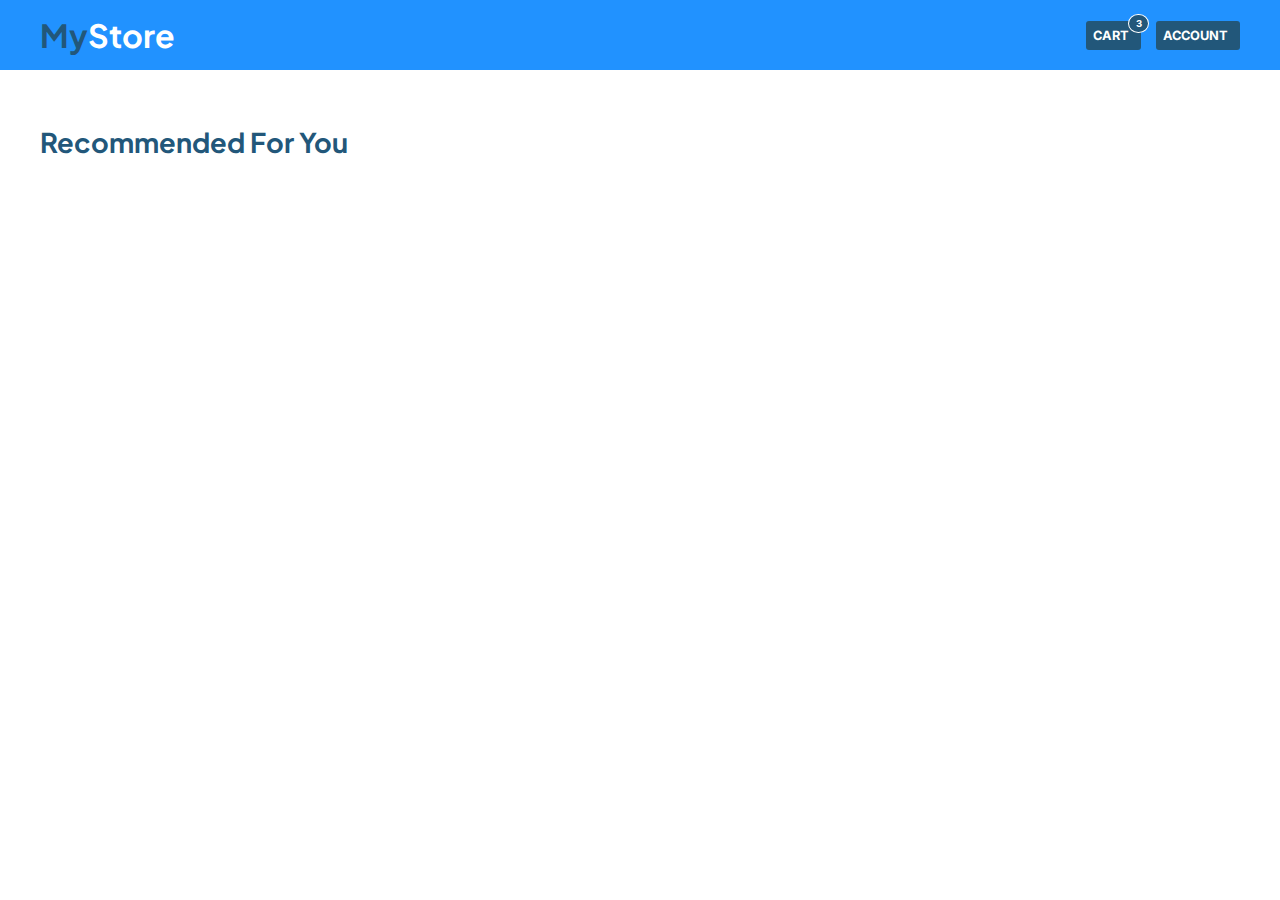
<file: index.html>
<!DOCTYPE html>
<html lang="en">

<head>
  <meta charset="UTF-8">
  <meta http-equiv="X-UA-Compatible" content="IE=edge">
  <meta name="viewport" content="width=device-width, initial-scale=1.0">

  <link rel="preconnect" href="https://fonts.googleapis.com">
  <link rel="preconnect" href="https://fonts.gstatic.com" crossorigin>
  <link
    href="https://fonts.googleapis.com/css2?family=Inter:wght@500;700;900&family=Plus+Jakarta+Sans:wght@500;700&display=swap"
    rel="stylesheet">

  <link rel="stylesheet" href="https://cdn-uicons.flaticon.com/uicons-regular-rounded/css/uicons-regular-rounded.css">

  <script type="module" src="./assets/js/script.js" defer></script>
  <link rel="stylesheet" href="./assets/css/style.css">

  <title>Ecommerce</title>

</head>

<body id="index">
  <header>
    <a href="index.html">
      <h1 class="header-logo"><span>My</span>Store</h1>
    </a>
    <nav>
      <a id="button-cart" data-page="false" href="./pages/cart.html">Cart<i class="fi fi-rr-shopping-cart"></i></a>
      <a id="button-account" data-page="false" href="./pages/account.html">Account<i class="fi fi-rr-user"></i></a>
    </nav>
  </header>

  <main>
    <section class="section-page products">
      <h2 class="section-title">recommended for you</h2>
      <ul class="products-list">
        <!-- <li>
        <div class="product-image">
          <img
            src="https://images.unsplash.com/photo-1521572163474-6864f9cf17ab?ixlib=rb-4.0.3&ixid=MnwxMjA3fDB8MHxwaG90by1wYWdlfHx8fGVufDB8fHx8&auto=format&fit=crop&w=580&q=80"
            alt="">
          <span class="product-rate">4.7<i class="fi fi-rr-star"></i></span>
        </div>
        <div class="product-content">
          <div class="product-info">
            <h3>T-shirt White</h3>
            <p>$19.99</p>
          </div>
          <div class="product-button">
            <button>Add to cart</button>
          </div>
        </div>
      </li> -->
      </ul>
    </section>
  </main>

</body>

</html>
</file>
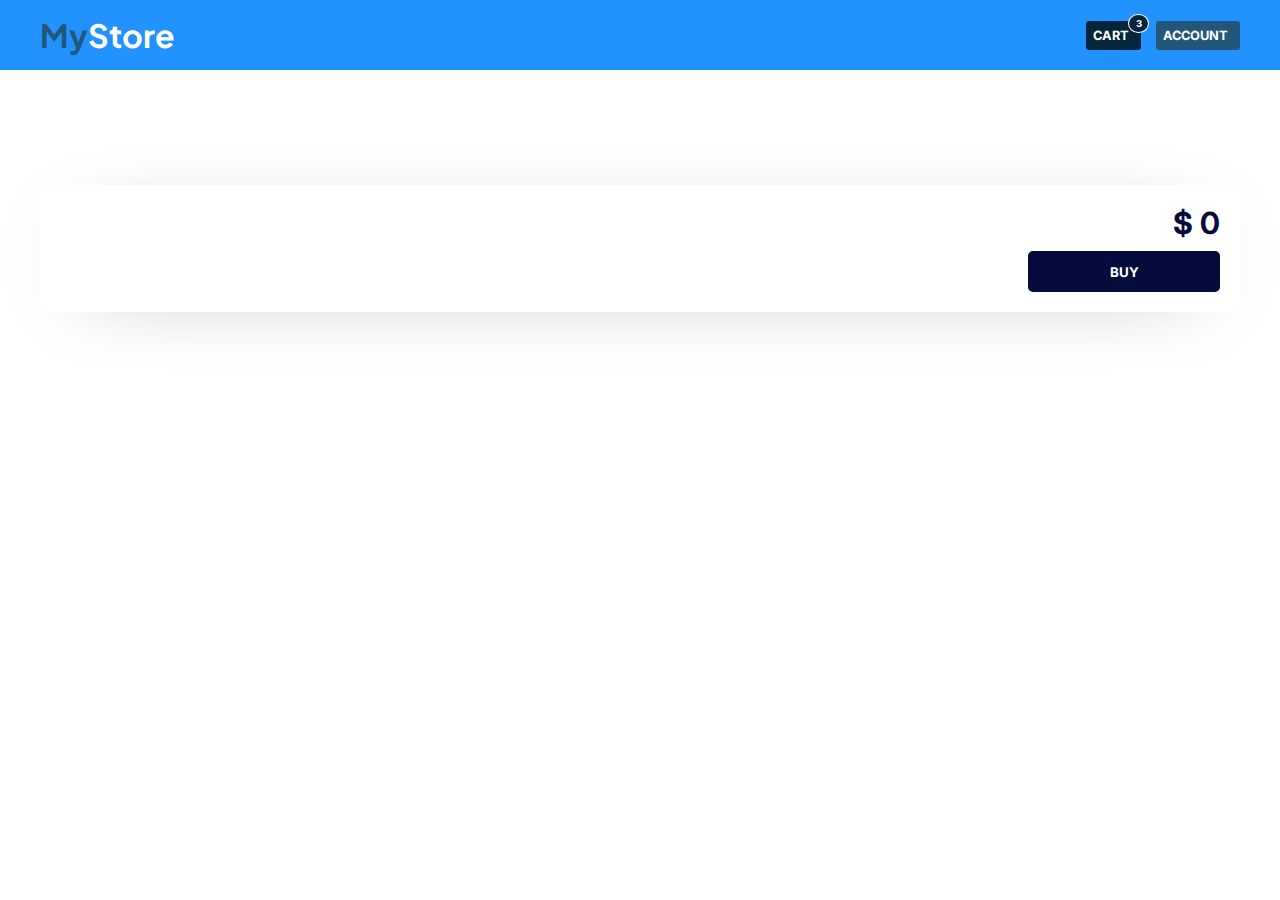
<file: pages/cart.html>
<!DOCTYPE html>
<html lang="en">

<head>
  <meta charset="UTF-8">
  <meta http-equiv="X-UA-Compatible" content="IE=edge">
  <meta name="viewport" content="width=device-width, initial-scale=1.0">

  <link rel="preconnect" href="https://fonts.googleapis.com">
  <link rel="preconnect" href="https://fonts.gstatic.com" crossorigin>
  <link
    href="https://fonts.googleapis.com/css2?family=Inter:wght@500;700;900&family=Plus+Jakarta+Sans:wght@500;700&display=swap"
    rel="stylesheet">

  <link rel="stylesheet" href="https://cdn-uicons.flaticon.com/uicons-regular-rounded/css/uicons-regular-rounded.css">

  <script type="module" src="../assets/js/script.js" defer></script>

  <link rel="stylesheet" href="../assets/css/style.css">
  <title>Cart MyStore</title>
</head>

<body>
  <header>
    <a href="../index.html">
      <h1 class="header-logo"><span>My</span>Store</h1>
    </a>
    <nav>
      <a id="button-cart" data-page="false" href="./cart.html">Cart<i class="fi fi-rr-shopping-cart"></i></a>
      <a id="button-account" data-page="false" href="#">Account<i class="fi fi-rr-user"></i></a>
    </nav>
  </header>

  <main>
    <section class="section-page cart">
      <ul class="products-cart">


      </ul>
      <div class="products-footer">
        <h3>$ 0</h3>
        <button>Buy</button>
      </div>
    </section>
  </main>
</body>

</html>
</file>
<file: assets/css/style.css>
@import "./imports-css/global.css";
@import "./imports-css/header.css";
@import "./imports-css/products.css";
@import "./imports-css/products-cart.css";
@import "./imports-css/account.css";
</file>
